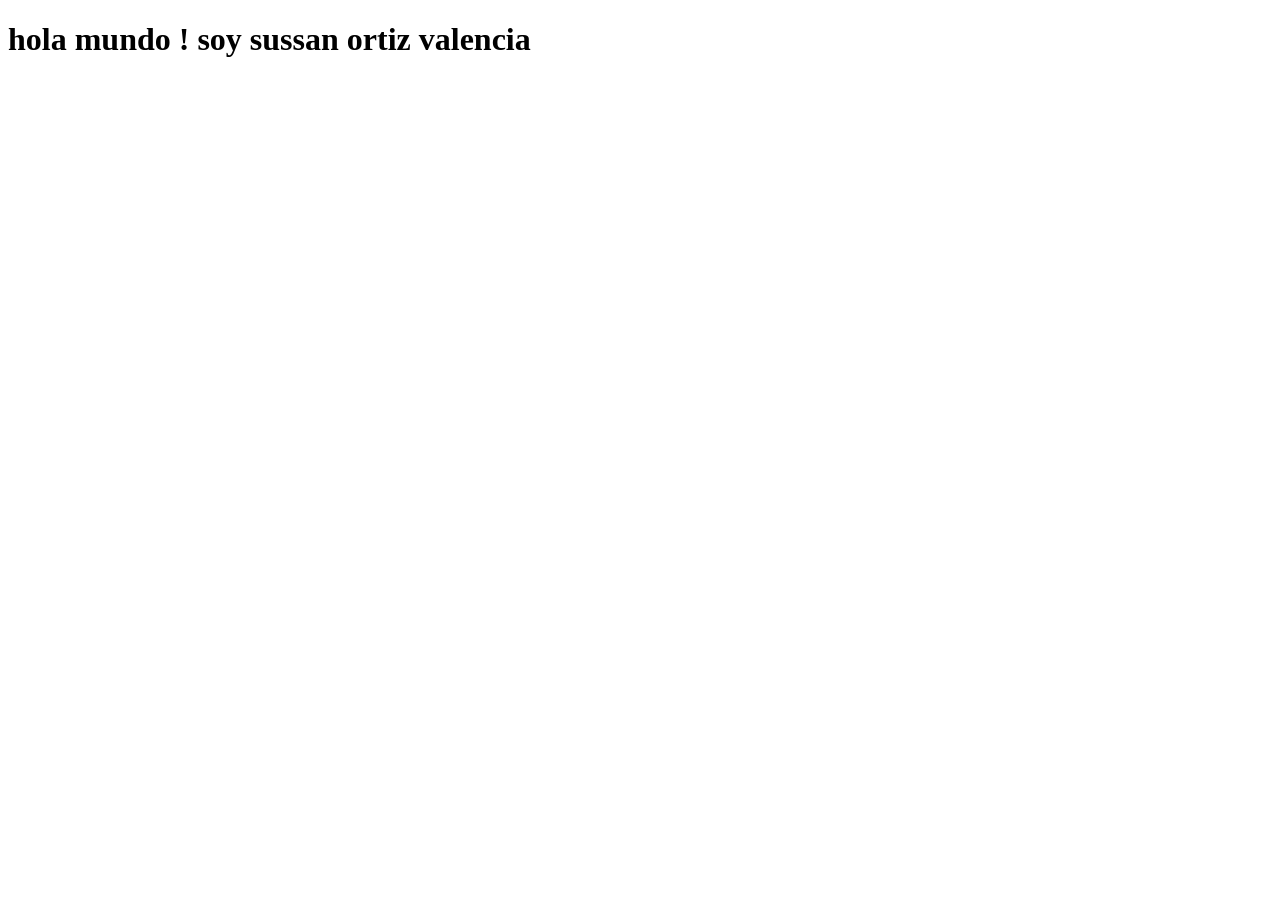
<file: holamundo.html>
<!DOCTYPE html>
<html lang="es">
<head>
    <meta charset="UTF-8">
    <meta name="viewport" content="width=device-width, initial-scale=1.0">
    <title>sussan ortiz</title>
</head>
<body>
    <h1>hola mundo ! soy sussan ortiz valencia</h1>
</body>
</html>
</file>
